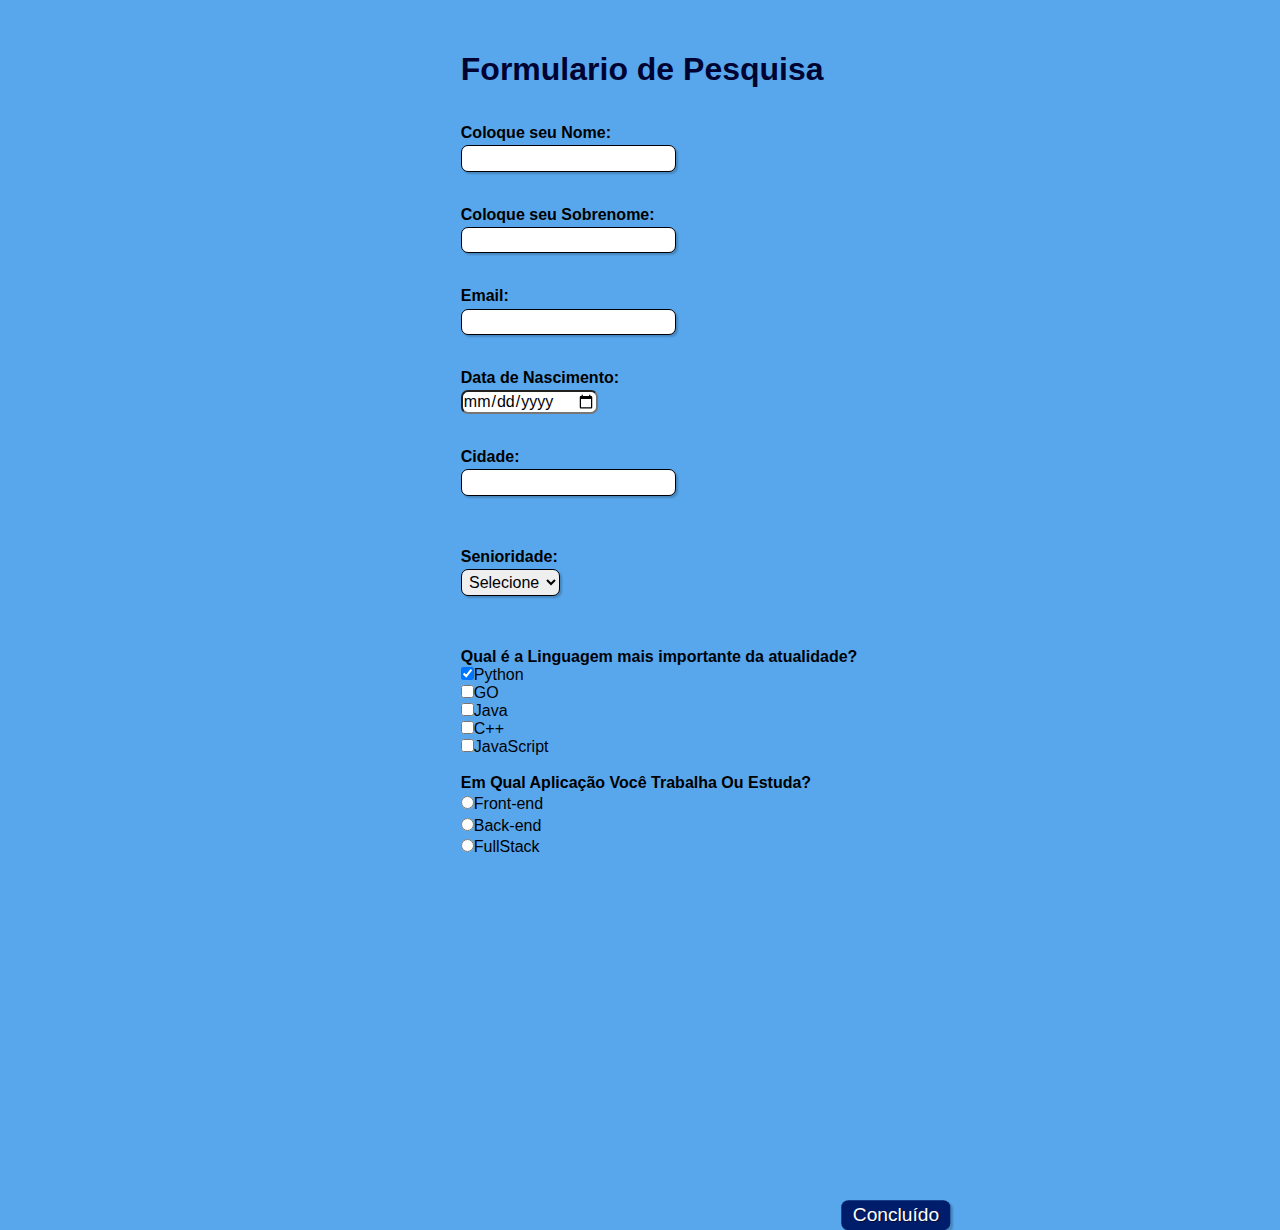
<file: index.HTML>
<!DOCTYPE HTML>
<html lang = "pt-br">
    <head>
        <meta charset="UTF-8">      
        <meta name="viemport" content="width=device-width, initial-scale=1, shrink-to-fit=no">    
        <link rel="stylesheet" type="text/css" href="Formulario.css" media="screen">
        <title>Formulario Para Devs</title>
        
        
    </head>
    
    
    <body>
            <div>
                <h1 id="titulo"><b>Formulario de Pesquisa</b> </h1>
                <br>   
            </div>   
            <br> 
        <!--COMEÇO DO FORMULARIO-->
         
    <div class="Box">
            <form action="pagina 2.html">
                <fieldset Class="Grupo">
                <!--Campo do Nome com Legenda "nome" e css de classe "campo"-->
                    <div class="campo">
                        <label for ="nome"><strong> Coloque seu Nome: </strong></label>
                        <input type="text" name="nome" id="nome" required>
                    </div>  
                    <br>
                <!--campo do sobrenome com legenda "Sobrenome e css de classe "campo-->

                <div class="campo">
                    <label for="sobrenome"><strong>Coloque seu Sobrenome:</strong></label>
                    <input type="text" name="sobrenome" id="sobrenome" required>          
                </div>            
                <br>
                

            <!--Campo do Email-->
            <div class="campo">
                <label for="email"><strong>Email:</strong></label>
                <input type="email" name="email" id="email" required>
            </div>
             
            <br>
          
            <!---Data de Nascimento-->      
            <div class="campo">
                <label for="Data"><strong>Data de Nascimento:</strong></label>
                <input type="date" name="Data" id="Data" required>
            </div>
            <br>

            <!--Cidade-->   
            <div class="campo">
                <label for="Cidade"><strong>Cidade:</strong></label>
                <input type="text" name="Cidade" id="CIdade" required>
            </fieldset>    
            </div>        
            <br> <br>

            <!--Senioridade-->  
            <div class="campo">
                <label for="Senioridade"><strong>Senioridade:</strong></label>
                <select id="Senioridade required">
                    <option selected disabled value="">Selecione</option>
                    <option>Junior</option>
                    <option>Pleno</option>
                    <option>Senior</option>                    

                </select>    
            </div>    
                        <br><br>    
            
                                                                            
            <!--Campo com as -Senioridade-->   
            <div id="check">
                <label><strong>Qual é a Linguagem mais importante da atualidade?</strong></label>
                <br>
                <label>
                    <input type="checkbox" name="devweb" value="python" checked>Python
                    <br>
                </label>
                <label>
                    <input type="checkbox" name="devweb" value="GO">GO 
                    <br>
                </label>
                <label>
                    <input type="checkbox" name="devweb" value="Java">Java
                    <br>
                </label> 
                <label>
                    <input type="checkbox" name="devweb" value="C++">C++
                    <br>   
                </label>
                <label>
                    <input type="checkbox" name="devweb" value="JavaScript">JavaScript
                </label>
            </div>
            <br><br>
            <!--Campo de Aplicaçao-->
            <div= class="campo">
                <label><strong>Em Qual Aplicação Você Trabalha Ou Estuda?</strong></label>
                <label>
                    <input type="radio" name="devweb" value="Front-end">Front-end
                    <br>
                </label>
                <label>
                    <input type="radio" name="devweb" value="Back-end">Back-end
                    <br>    
                </label>      
                <label>
                    <input type="radio" name="devweb" value="FullStack">FullStack
                </label>
            </div>

        </div>
        <button class="botao" type="submit" onsubmit="">Concluído</button>
        
 
             

         






    </body>




</html>
</file>
<file: Formulario.css>
* { 
    margin: 0%;
    padding: 0%;

}               

/*Elementos do titulo*/
#titulo {
    font-family: sans-serif;
    color: #000331;      
    margin-right: 30%;

}

#check{
    display: inline-block;
}

/*Elementos da tag <fieldset>*/
fieldset {
    border: 0;
}

/* Elementos tag <body>*/
body{
    background-color:#58a7ec ;
    font-family: sans-serif;
    font-size: 1em;
    color:#010208;
    margin-left: 36%;
    margin-top: 4%;
    justify-content: center;
}

/* Elementos de tags <body>, <input>, <Select>, <textarea> e <button> */
input, select, textarea, button{
    font-family: sans-serif;
    font-size: 1em;
    color:#000105;  
    border-radius: 7px;   
}

/* Elementos de classe "grupo" nos estados das pseudoclasses "before" e "after" */
.grupo::before, .grupo::after {
    display: table;
}

/* Elementos de classe "grupo" no estado da pseudoclasse "after" */
.campo {
    margin-bottom: 1em;
}

/* Elementos de classe "campo" de tag <label> */
.campo label {
    margin-bottom: 0.2em;
    color:#000000;
    display: block;
}

/* Elementos de classe "campo" ou "grupo" de tag <fieldset> */
.campo input[type="text"], .campo input[type="email"], .campo select, .campo textarea {
    padding: 0.2em;
    border: 1px solid #020007;
    box-shadow: 2px 2px 2px rgba(0,0,0,0.2);
    display: block; 
}

/* Elementos de classe "campo" de tag <select> e <option>*/
.campo select option {
    padding-right: 1em;
}

/* Elemento de classe "campo" com tag <input>, <select> e <textarea> tocas com estado da pseudoclasse "focus"*/
.campo input:focus, .campo select:focus, .campo textarea:focus {
    background: #E0E0F8;
}

/* Elemento de classe "botao" */
.botao {
    font-size: 1.2em;
    background: #001d6b;
    border: 0;
    margin-bottom: 1em;
    color: #ffffff;
    padding: 0.2em 0.6em;
    box-shadow: 2px 2px 2px rgba(0,0,0,0.2);
    text-shadow: 1px 1px 1px rgba(0,0,0,0.5);
    position: absolute;
    top: 135%;
    left: 70%;
    margin-right: -50%;
    transform: translate(-50%, -50%)
}       

/* Elemento de classe "botao" com o estado da pseudoclasse "hover" */
.botao:hover {
    background: #CCBBFF;
    box-shadow: inset 2px 2px 2px rgba(0,0,0,0.2);
    text-shadow: none;
}   

/* Elementos de classe botão e de tag <select> */
.botao, select{
    cursor: pointer;
}
</file>
